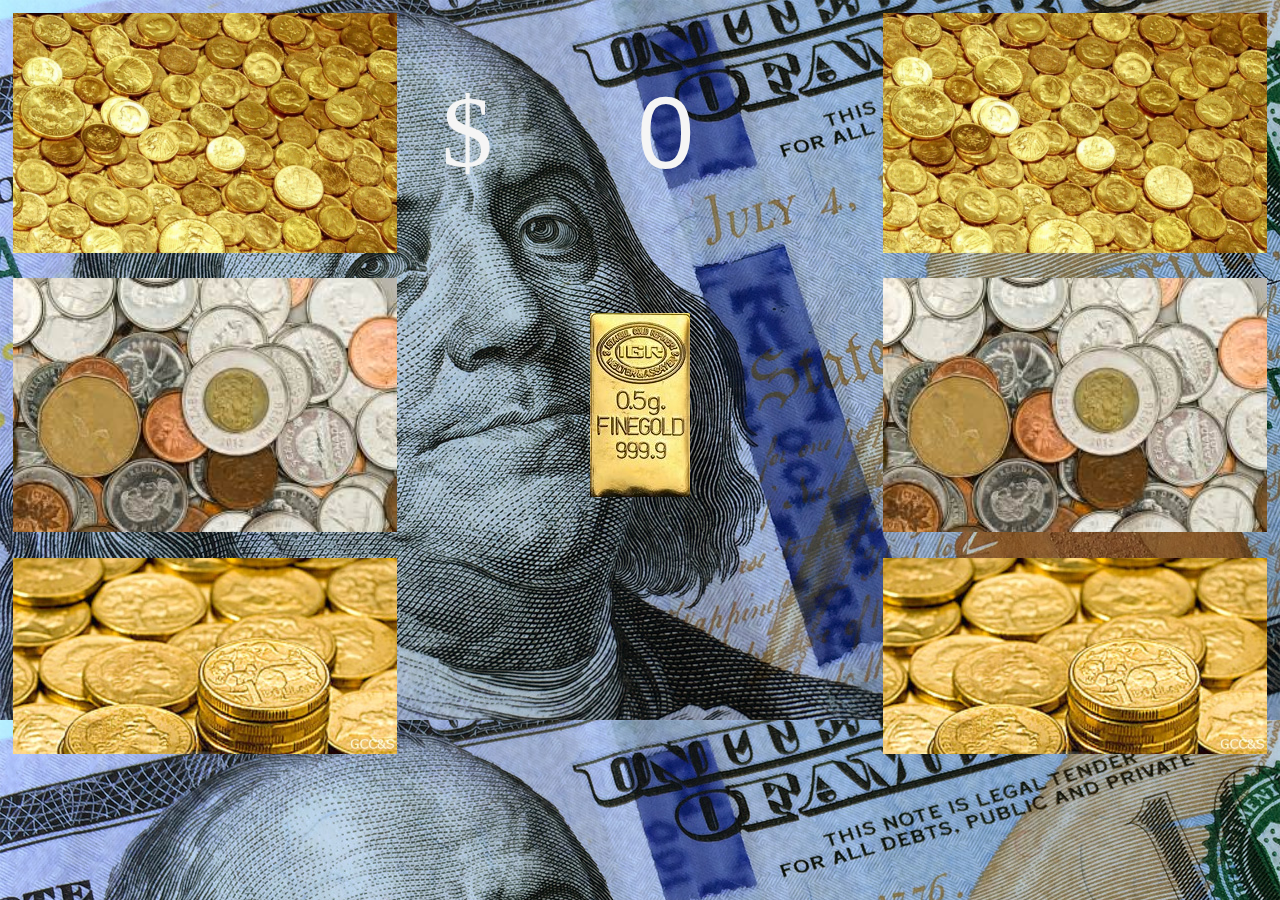
<file: money-maker/money-maker.html>
<!DOCTYPE html>
<html>
  <head>
    <meta charset="utf-8">
    <title>Money Maker</title>
    <link rel="stylesheet" href="./style.css" />
  </head>
  <body>
    <div class="container">
      <!--top left gold coin pic-->
      <img class="coins" src="./coins1.jpg">
      <!--money counter-->
      <div id="box">
        <p>$</p><input id="money" value="0"/>
      </div>
      <!--top right gold coin pic-->
      <img class="coins" src="./coins1.jpg">
    </div>
    <div class="container">
      <!--middle left silver coin pic-->
      <img class="coins" src="./coins2.jpeg">
      <!--gold bar clicker center-->
      <img id="gold" src="./gold.jpeg" onclick="modify_money(1)">
      <!--middle right silver coin pic-->
      <img class="coins" src="./coins2.jpeg">
    </div>
    <div class="container">
      <!--bottom left gold coin pic-->
      <img class="coins" src="./coins3.jpg">
      <!--bottom right gold coin pic-->
      <img class="coins" src="./coins3.jpg">
    </div>
    <script type="text/javascript" src="https://cdnjs.cloudflare.com/ajax/libs/jquery/3.2.1/jquery.min.js"></script>
    <script type="text/javascript" src="script.js"></script>
  </body>
</html>
</file>
<file: money-maker/style.css>
*{
  margin: 0;
  padding: 0;
}
/*background image of $50 bill*/
body {
  background-image: url("./benjamin.jpg");
  background-size: 100%;
}
/*conainer with flexbox*/
.container{
  display: flex;
  flex-direction: row;
  justify-content: space-between;
  align-items: center;
}
/*box with flexbox*/
#box{
  display: flex;
  flex-direction: row;
  justify-content: center;
  align-items: center;
}
/*styling for the dollar sign*/
p{
  color: whitesmoke;
  font-size: 8vw;
}
/*styling for clicker money counter*/
#money{
  height: 10%;
  width: 75%;
  background-color: transparent;
  border: 0px solid;
  color: whitesmoke;
  font-size: 8vw;
  text-align: center;
}
/*styling for gold bar*/
#gold:active{
  transform: translateY(3%);
}
/*styling for pics*/
.coins{
  width: 30%;
  height: 10%;
  margin: 1%;
}
</file>
